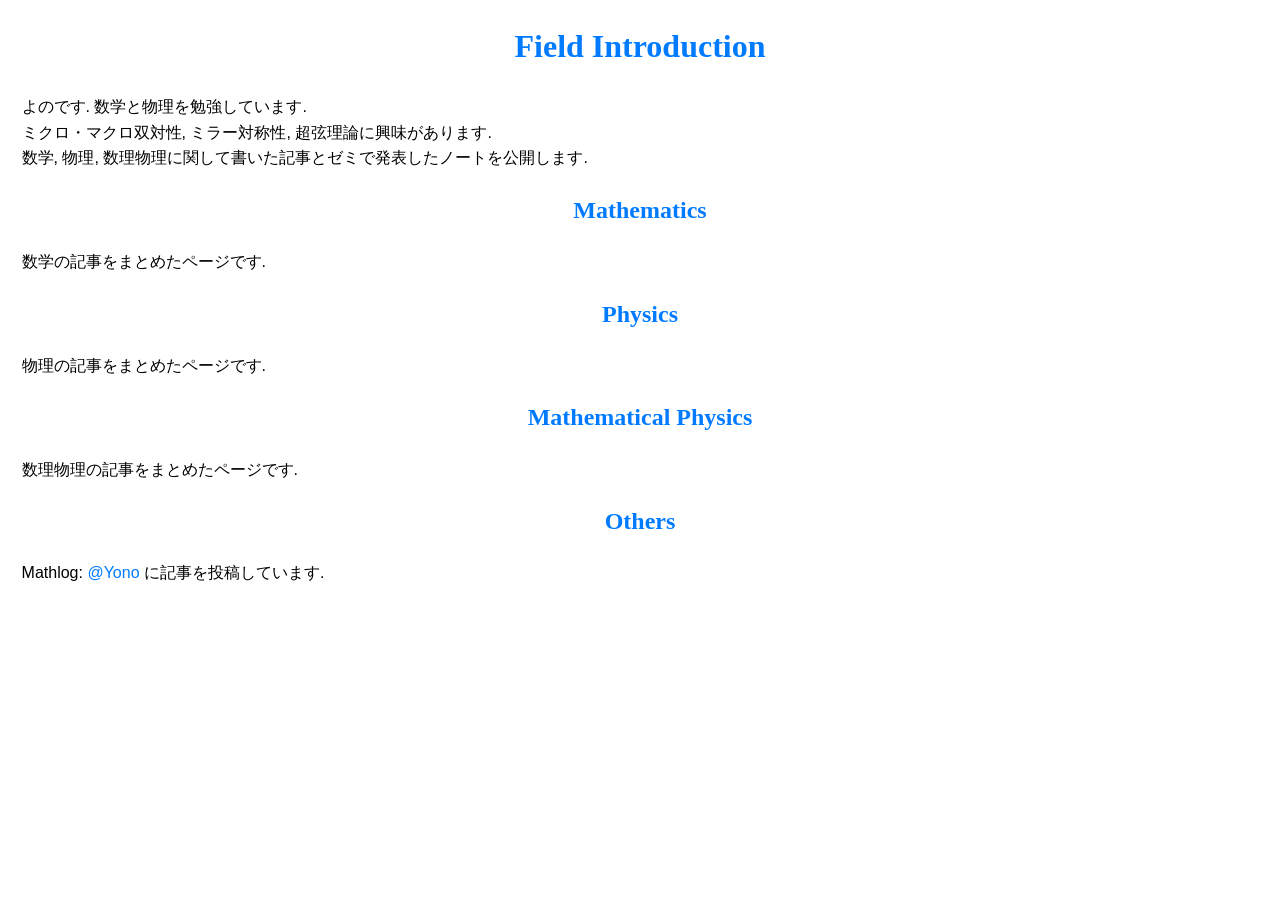
<file: intro.html>
<!-- theme: jekyll-theme-slate -->
<!DOCTYPE html>

<html lang="{{ site.lang | default: "en-US" }}">

  <head>
    <meta charset="utf-8">
    <meta name="keywords" content="よの, 数理物理, 双対性と対称性, pdf, 
    情報幾何, 無限圏, ホモトピー論, 安定ホモトピー論,   
    微分形式 熱力学, 山本解析力学, 
    圏論的量子力学, 位相的場の量子論">
    <link rel="stylesheet" href="stylesheet.css">
    <title>双対性と対称性</title>
  </head>

  <body>
    <header>
      <h1>Field Introduction</h1>
    </header>

    <p>
      よのです. 
      数学と物理を勉強しています. <br>
      ミクロ・マクロ双対性, ミラー対称性, 超弦理論に興味があります. <br>
      数学, 物理, 数理物理に関して書いた記事とゼミで発表したノートを公開します.
    </p> 
    
    <main>
      <h2><a href="math.html">Mathematics</a></h2>
      <p>
        数学の記事をまとめたページです. 
      </p>
      
      <h2><a href="phy.html">Physics</a></h2>
      <p>
        物理の記事をまとめたページです. 
      </p>
      
      <h2><a href="mathphy.html">Mathematical Physics</a></h2>
      <p>
        数理物理の記事をまとめたページです. 
      </p>

      <h2>Others</h2>
      <p>
        Mathlog: <a href="https://mathlog.info/users/178/articles">@Yono</a> 
        に記事を投稿しています. 
      </p>
      
    </main>

  </body>

</html>
</file>
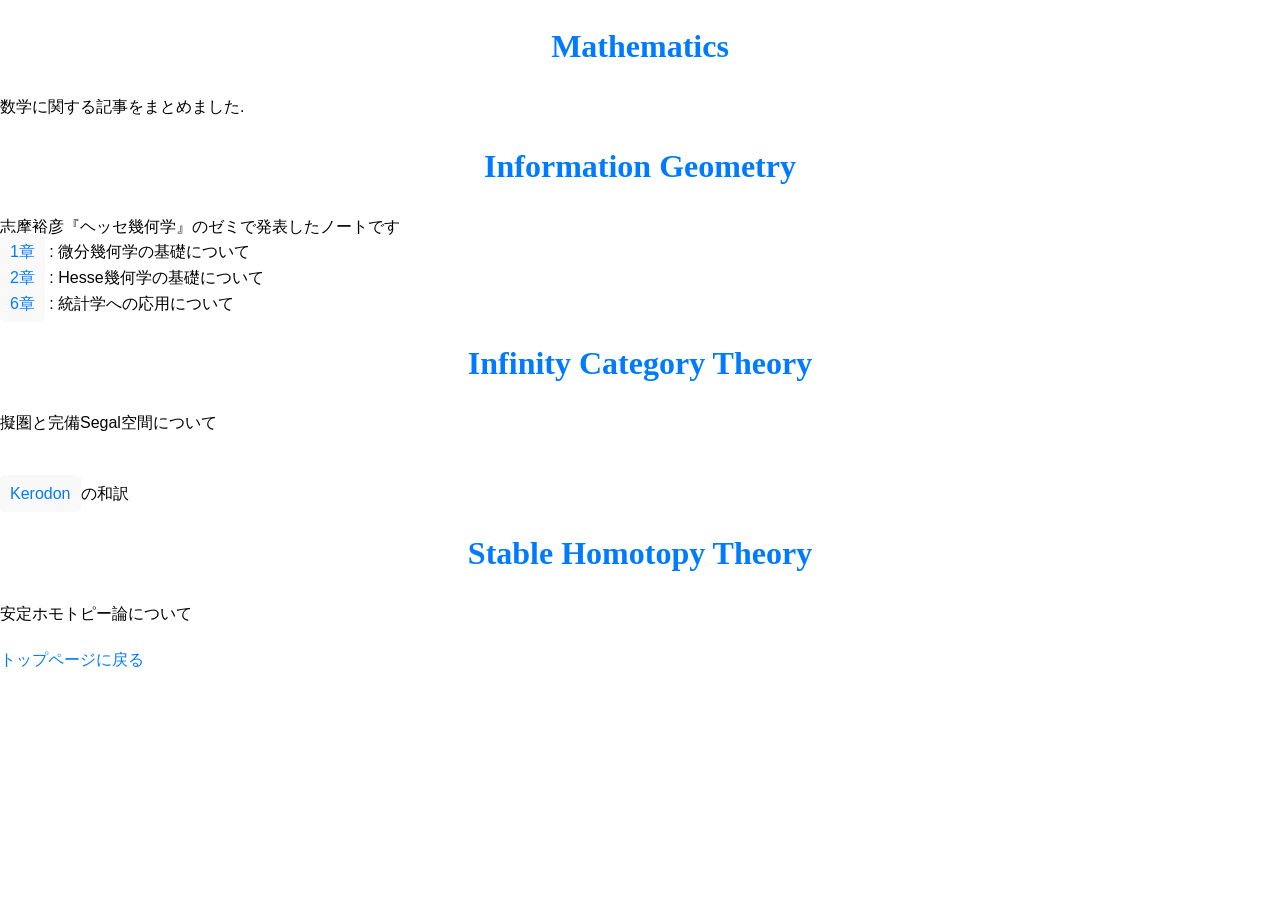
<file: math.html>
<!-- theme: jekyll-theme-slate -->
<!DOCTYPE html>

<html lang="{{ site.lang | default: "en-US" }}">

  <head>
    <meta charset="utf-8">
    <meta name="keywords" content="よの, 数学, 双対性と対称性, pdf,
    情報幾何, 無限圏論, ホモトピー論, 安定ホモトピー論">
    <link rel="stylesheet" href="stylesheet.css">
    <title>双対性と対称性 数学</title> 
  </head>

  <body>
    <header>
      <h1>Mathematics</h1>
    </header>
    数学に関する記事をまとめました. 

    <main>
      <h1>Information Geometry</h1>
      <ul>
        <li>
          志摩裕彦『ヘッセ幾何学』のゼミで発表したノートです <br>
        <a href="https://yonoha.github.io/pdf/Hesse_Chapter1.pdf">1章</a> :
        微分幾何学の基礎について <br>
        <a href="https://yonoha.github.io/pdf/Hesse_Chapter2.pdf">2章</a> :
        Hesse幾何学の基礎について <br>
        <a href="https://yonoha.github.io/pdf/Hesse_Chapter6.pdf">6章</a> :
        統計学への応用について <br>
        </li>
      </ul>

      <h1>Infinity Category Theory</h1>
      <ul>
        <li>
          擬圏と完備Segal空間について 
        </li>
        <br>
        <li>
          <a href="https://kerodon.net/">Kerodon</a>の和訳<br>
        </li>
      </ul>

      <h1>Stable Homotopy Theory</h1>
      <ul>
        <li>
          安定ホモトピー論について
        </li>
      </ul>

      <a href="index.html">トップページに戻る</a>

    </main>

  </body>

</html>
</file>
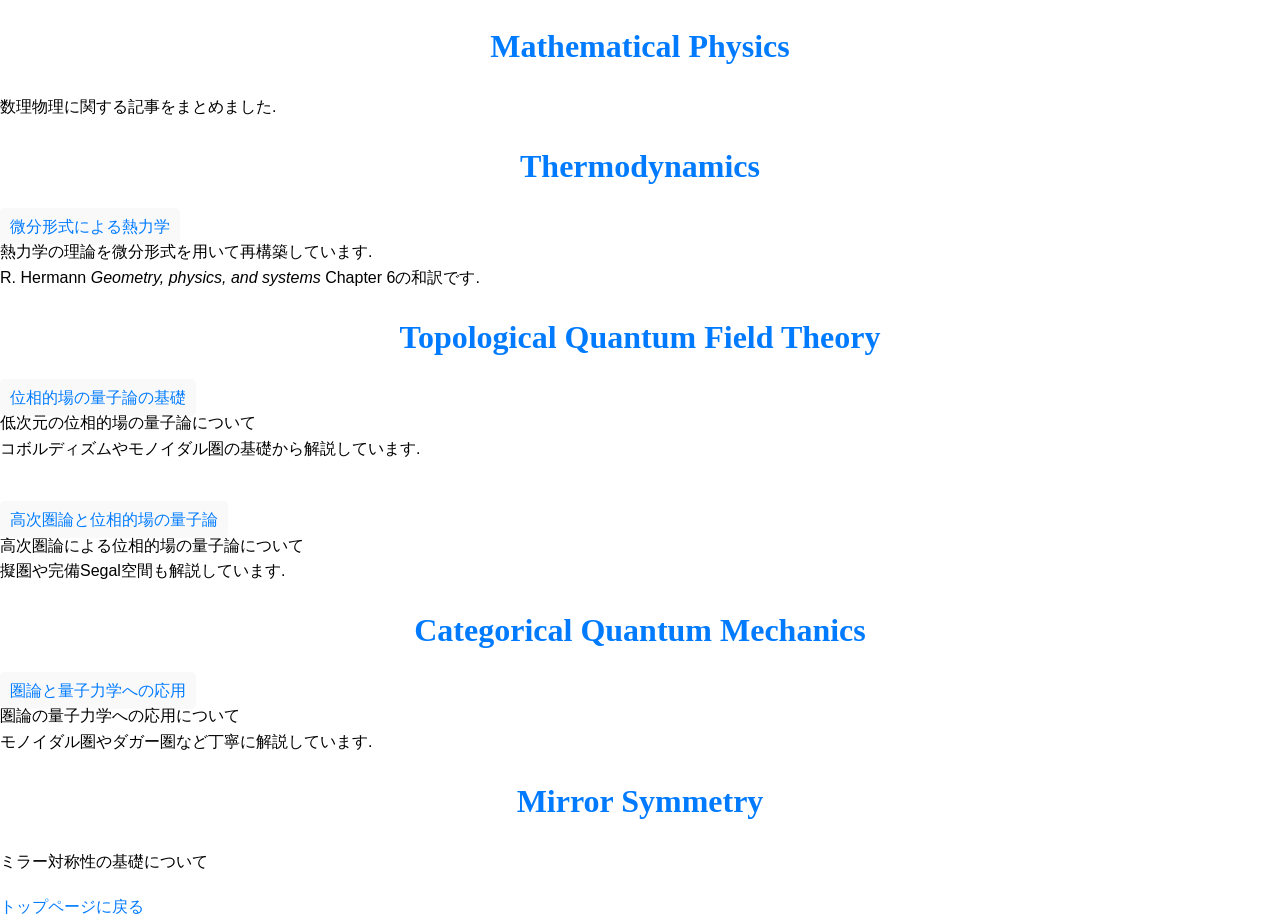
<file: mathphy.html>
<!-- theme: jekyll-theme-slate -->
<!DOCTYPE html>

<html lang="{{ site.lang | default: "en-US" }}">

  <head>
    <meta charset="utf-8">
    <meta name="keywords" content="よの, 数理物理, 双対性と対称性, pdf,
    微分形式による熱力学, 圏論的量子力学, 位相的場の量子論">
    <link rel="stylesheet" href="stylesheet.css">
    <title>双対性と対称性 数理物理</title>
  </head>

  <body>
    <header>
      <h1>Mathematical Physics</h1>
    </header>
    数理物理に関する記事をまとめました. 
    
    <main>
      <h1>Thermodynamics</h1>
      <ul>
        <li>
          <a href="https://yonoha.github.io/pdf/contact.pdf">微分形式による熱力学</a> <br>
          熱力学の理論を微分形式を用いて再構築しています. <br> 
          R. Hermann <i>Geometry, physics, and systems</i> Chapter 6の和訳です. 
        </li>
      </ul>

      <h1>Topological Quantum Field Theory</h1>
      <ul>
        <li>
          <a href="https://yonoha.github.io/pdf/tqft.pdf">位相的場の量子論の基礎</a> <br>
          低次元の位相的場の量子論について <br>
          コボルディズムやモノイダル圏の基礎から解説しています. 
        </li>
        <br>
        <li>
          <a href="https://yonoha.github.io/pdf/tqft2.pdf">高次圏論と位相的場の量子論</a> <br>
          高次圏論による位相的場の量子論について <br>
          擬圏や完備Segal空間も解説しています.
        </li>
      </ul>

      <h1>Categorical Quantum Mechanics</h1>
      <ul>
        <li>
          <a href="https://yonoha.github.io/pdf/cqt.pdf">圏論と量子力学への応用</a> <br>
          圏論の量子力学への応用について <br> 
          モノイダル圏やダガー圏など丁寧に解説しています. 
        </li>
      </ul>

      <h1>Mirror Symmetry</h1>
      <ul>
        <li>
          ミラー対称性の基礎について
        </li>
      </ul>

      <a href="index.html">トップページに戻る</a>
      
    </main>

  </body>

</html>
</file>
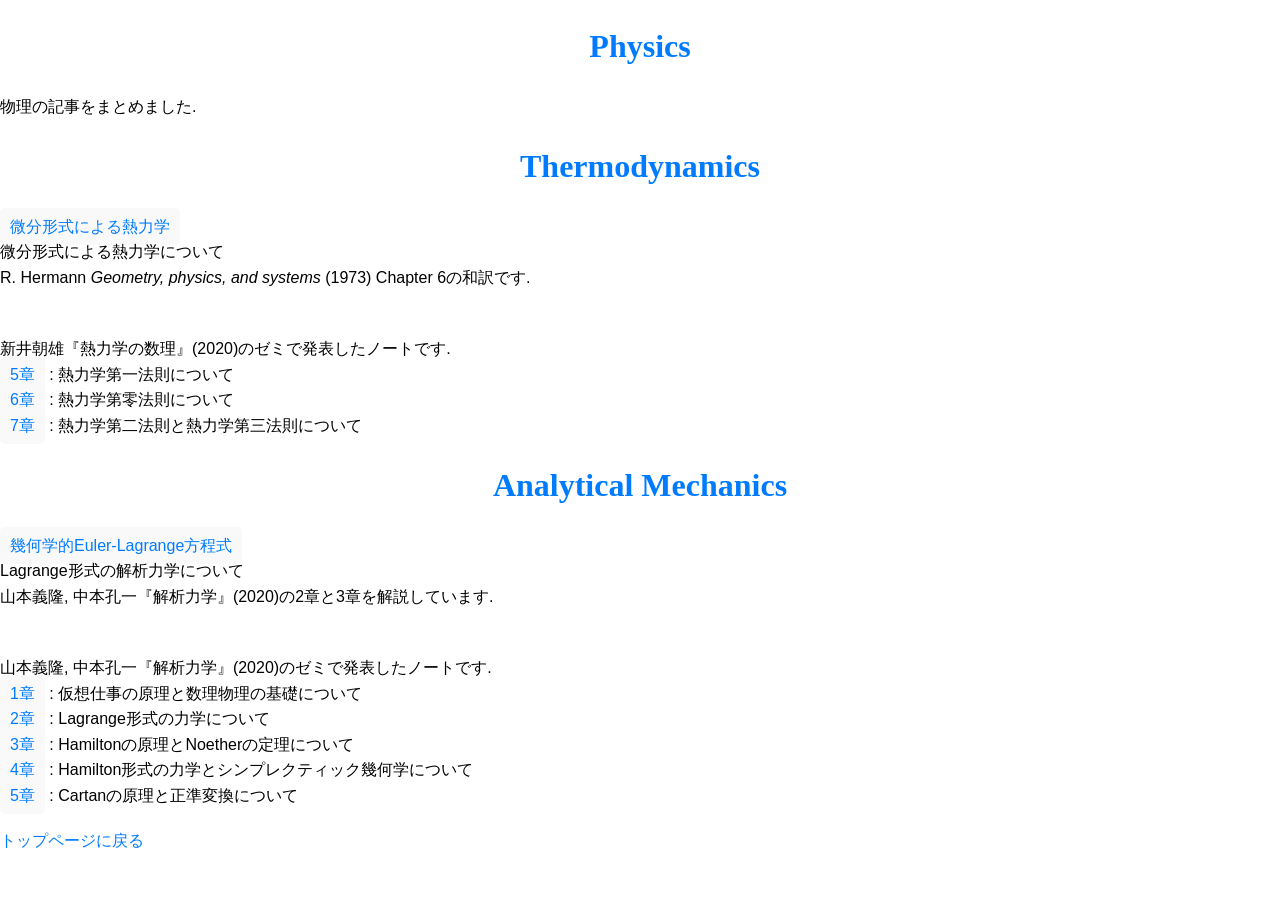
<file: phy.html>
<!-- theme: jekyll-theme-slate -->
<!DOCTYPE html>

<html lang="{{ site.lang | default: "en-US" }}">

  <head>
    <meta charset="utf-8">
    <meta name="keywords" content="よの, 数理物理, 双対性と対称性, pdf,
    微分形式 熱力学, 山本解析力学, Euler-Lagrange方程式">
    <link rel="stylesheet" href="stylesheet.css">
    <title>双対性と対称性 物理</title>
  </head>

  <body>

    <header>
      <h1>Physics</h1>
    </header>
    物理の記事をまとめました. 
    
    <main>
      <h1>Thermodynamics</h1>
      <ul>
        <li>
          <a href="https://yonoha.github.io/pdf/contact.pdf">微分形式による熱力学</a> <br>
          微分形式による熱力学について <br>
          R. Hermann <i>Geometry, physics, and systems</i> (1973) Chapter 6の和訳です. 
        </li>
        <br>
        <li>
          新井朝雄『熱力学の数理』(2020)のゼミで発表したノートです. <br>
          <a href="https://yonoha.github.io/pdf/thermo5.pdf">5章</a> :
          熱力学第一法則について <br>
          <a href="https://yonoha.github.io/pdf/thermo6.pdf">6章</a> :
          熱力学第零法則について <br>
          <a href="https://yonoha.github.io/pdf/thermo7.pdf">7章</a> :
          熱力学第二法則と熱力学第三法則について
        </li>
      </ul>

      <h1>Analytical Mechanics</h1>
      <ul>
        <li>
          <a href="https://yonoha.github.io/pdf/anamech.pdf">幾何学的Euler-Lagrange方程式</a> <br>
          Lagrange形式の解析力学について <br>
          山本義隆, 中本孔一『解析力学』(2020)の2章と3章を解説しています. 
        </li>
        <br>
        <li>
          山本義隆, 中本孔一『解析力学』(2020)のゼミで発表したノートです. <br>
          <a href="https://yonoha.github.io/pdf/anamech1.yamamoto.pdf">1章</a> :
            仮想仕事の原理と数理物理の基礎について <br>
            <a href="https://yonoha.github.io/pdf/anamech2.yamamoto.pdf">2章</a> :
            Lagrange形式の力学について <br>
            <a href="https://yonoha.github.io/pdf/anamech3.yamamoto.pdf">3章</a> :
            Hamiltonの原理とNoetherの定理について <br>
            <a href="https://yonoha.github.io/pdf/anamech4.yamamoto.pdf">4章</a> :
            Hamilton形式の力学とシンプレクティック幾何学について <br>
            <a href="https://yonoha.github.io/pdf/anamech5.yamamoto.pdf">5章</a> :
            Cartanの原理と正準変換について <br>
        </li>
      </ul>

      <a href="index.html">トップページに戻る</a>
    
    </main>

  </body>

</html>
</file>
<file: stylesheet.css>
body {
    font-family: Arial, sans-serif;
    line-height: 1.6;
    margin: 0;
    padding: 0;
  }
  
  h1, h2{
    color: #007bff;
    text-align: center;
    font-family: "Times New Roman", sans-serif;
  }
  
  h3 {
    margin-top: 20px;
    text-align: center;
    font-family: "Times New Roman", sans-serif;
  }

  p {
    margin-left: 20px;
    padding-left: 0.1em; /* 1文字分（1em）のマージンを追加 */
  }

  a { /* リンクのスタイルを指定 */
    color: #007bff;
    text-decoration: none;
  }
  
  a:hover { /* マウスをリンクに重ねたときのスタイルを指定 */
    text-decoration: underline;
  }
  
  ul { /* 箇条書きリストのスタイルを指定 */
    list-style-type: none;
    padding: 0;
  }

  ul li {
    margin-bottom: 20px;
  }
  
  ul li a {
    /* display: block; */
    padding: 10px;
    background-color: #f9f9f9;
    border-radius: 5px;
  }
  
  ul li a:hover {
    background-color: #e9e9e9;
  } 

  .tabbed-toc { /* タブ形式の目次のスタイルを指定 */
    display: flex; /*  Flexboxを使って水平方向に並べる */
    justify-content: space-around;
    background-color: #f4f4f4;
    padding: 10px; /* 内側の余白を追加 */
  }
  
  .tabbed-toc li {
    margin: 0;
  }
  
  .tabbed-toc a {
    padding: 5px 10px;
  }
  
  .tabbed-toc a:hover {
    background-color: #ddd;
    border-radius: 5px;
  }
</file>
